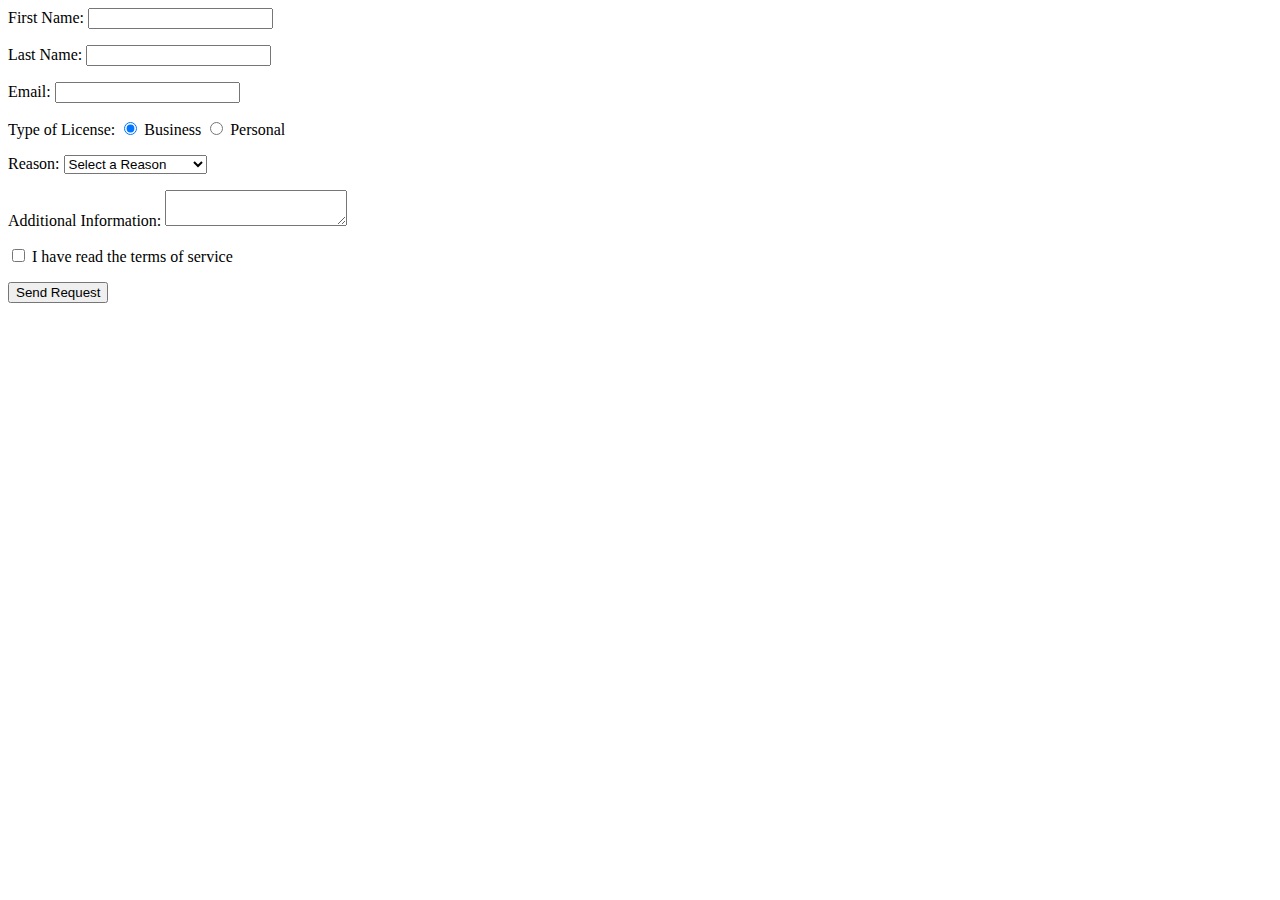
<file: Contact Us.html>
<! DOCTYPE html>
<html>
    <head>
        <title>Contact Us</title>
    </head>
    <body>
        <form action="contact us.html" method="post">
            <div>
                <p>First Name: <input type="text" name="FirstName" /></p>
            </div>
            <div>
                <p>Last Name: <input type="text" name="LastName" /></p>
            </div>
            <div>
                <p>Email: <input type="text" name="Email" /></p>
            </div>
                Type of License: <input type="radio" name="Business" 
                value="Business" checked/> Business
                <input type="radio" name="Personal" value="Personal"/> Personal
            <div>
                <p>
                    Reason: <select name="Reason"Reason /> 
                        <option value="Select a Reason">Select a Reason</option>
                        <option value="Software Support">Software Support</option>
                        <option value="Hardware Support">Hardware Support</option>
                        <option value="Information Request">Information Request</option>
                        </select>
                </p>
            </div>
            <div>
                <p>
                    Additional Information: <textarea name="Additional Information">
                    </textarea>
                </p>
            </div>
            <div>
                <input type="checkbox" name="terms" value="terms" /> I have read the 
                terms of service <br/>
            </div>
            <div>
                <p><input type="submit" name="Send Request" value="Send Request" /></p> 
            </div>
        </form>
    </body>
</html>
</file>
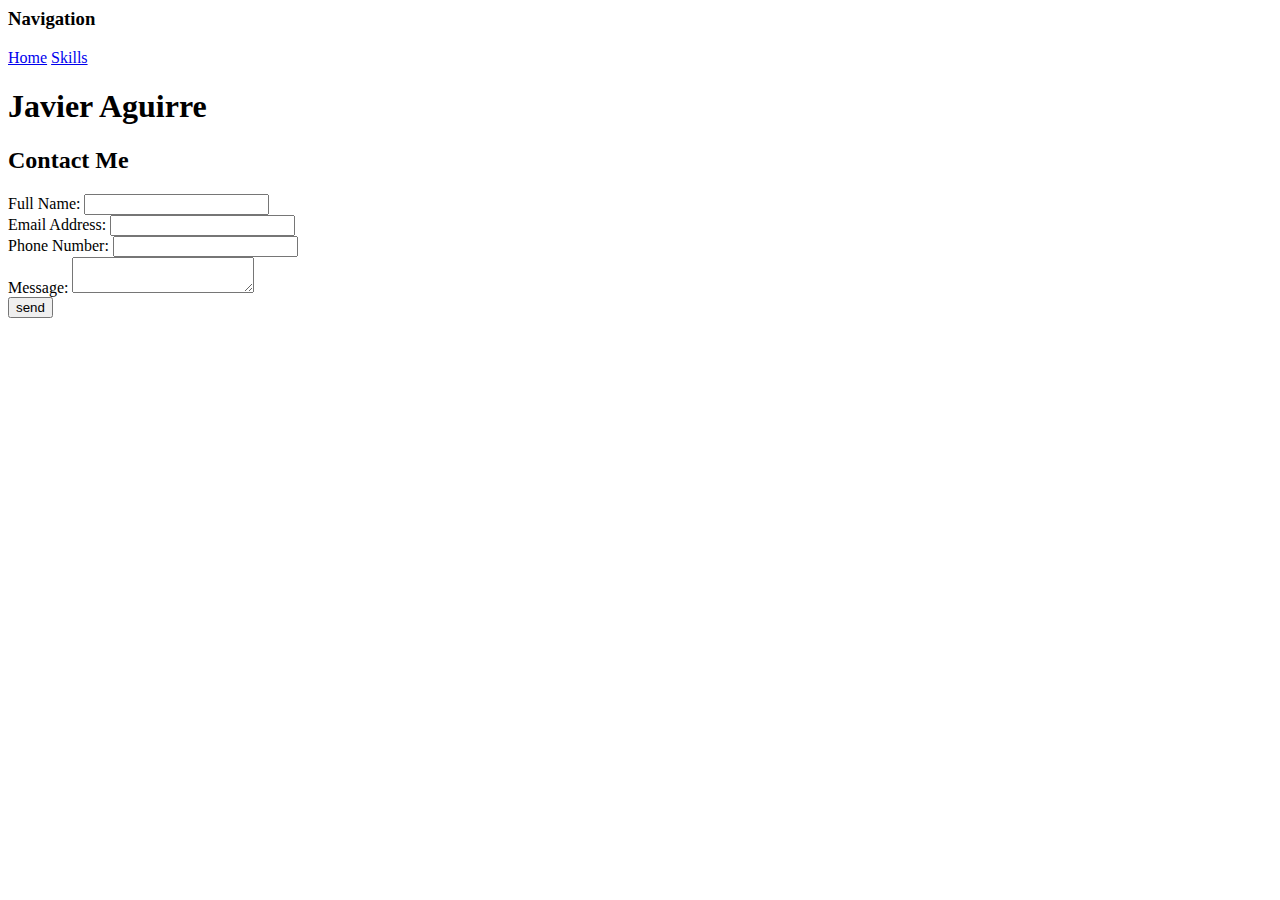
<file: Contact.html>
<! DOCTYPE html>
<html>
    <head>
        <title>Javier Aguirre - Contact</title>
    </head>
    <body>
        <h3>Navigation</h3>
        <a href="Index.html">Home</a>
        <a href="skills.html">Skills</a>
        <h1>Javier Aguirre</h1>
        <h2>Contact Me</h2>
        <form action="#" method="post">
            <div>
                <label id="FullNameLabel" for="FullName">Full Name: </label>
                <input id="FullName" name="FullName" type="text" />
            </div>
            <div>
                <label id="EmailLabel" for="Email">Email Address: </label>
                <input id="Email" name="Email" type="text" />
            </div>
            <div>
                <label id="PhoneLabel" for="Phone">Phone Number: </label>
                <input id="Phone" name="Phone" type="text" />
            </div>
            <div>
                <label id="MessageLabel" for="Message">Message: </label>
                <textarea id="Message" name="message"></textarea>
            </div>
            <div>
                <input type="submit" id="SubmitButton" value="send" />
            </div>
        </form>
    </body>
</html>
</file>
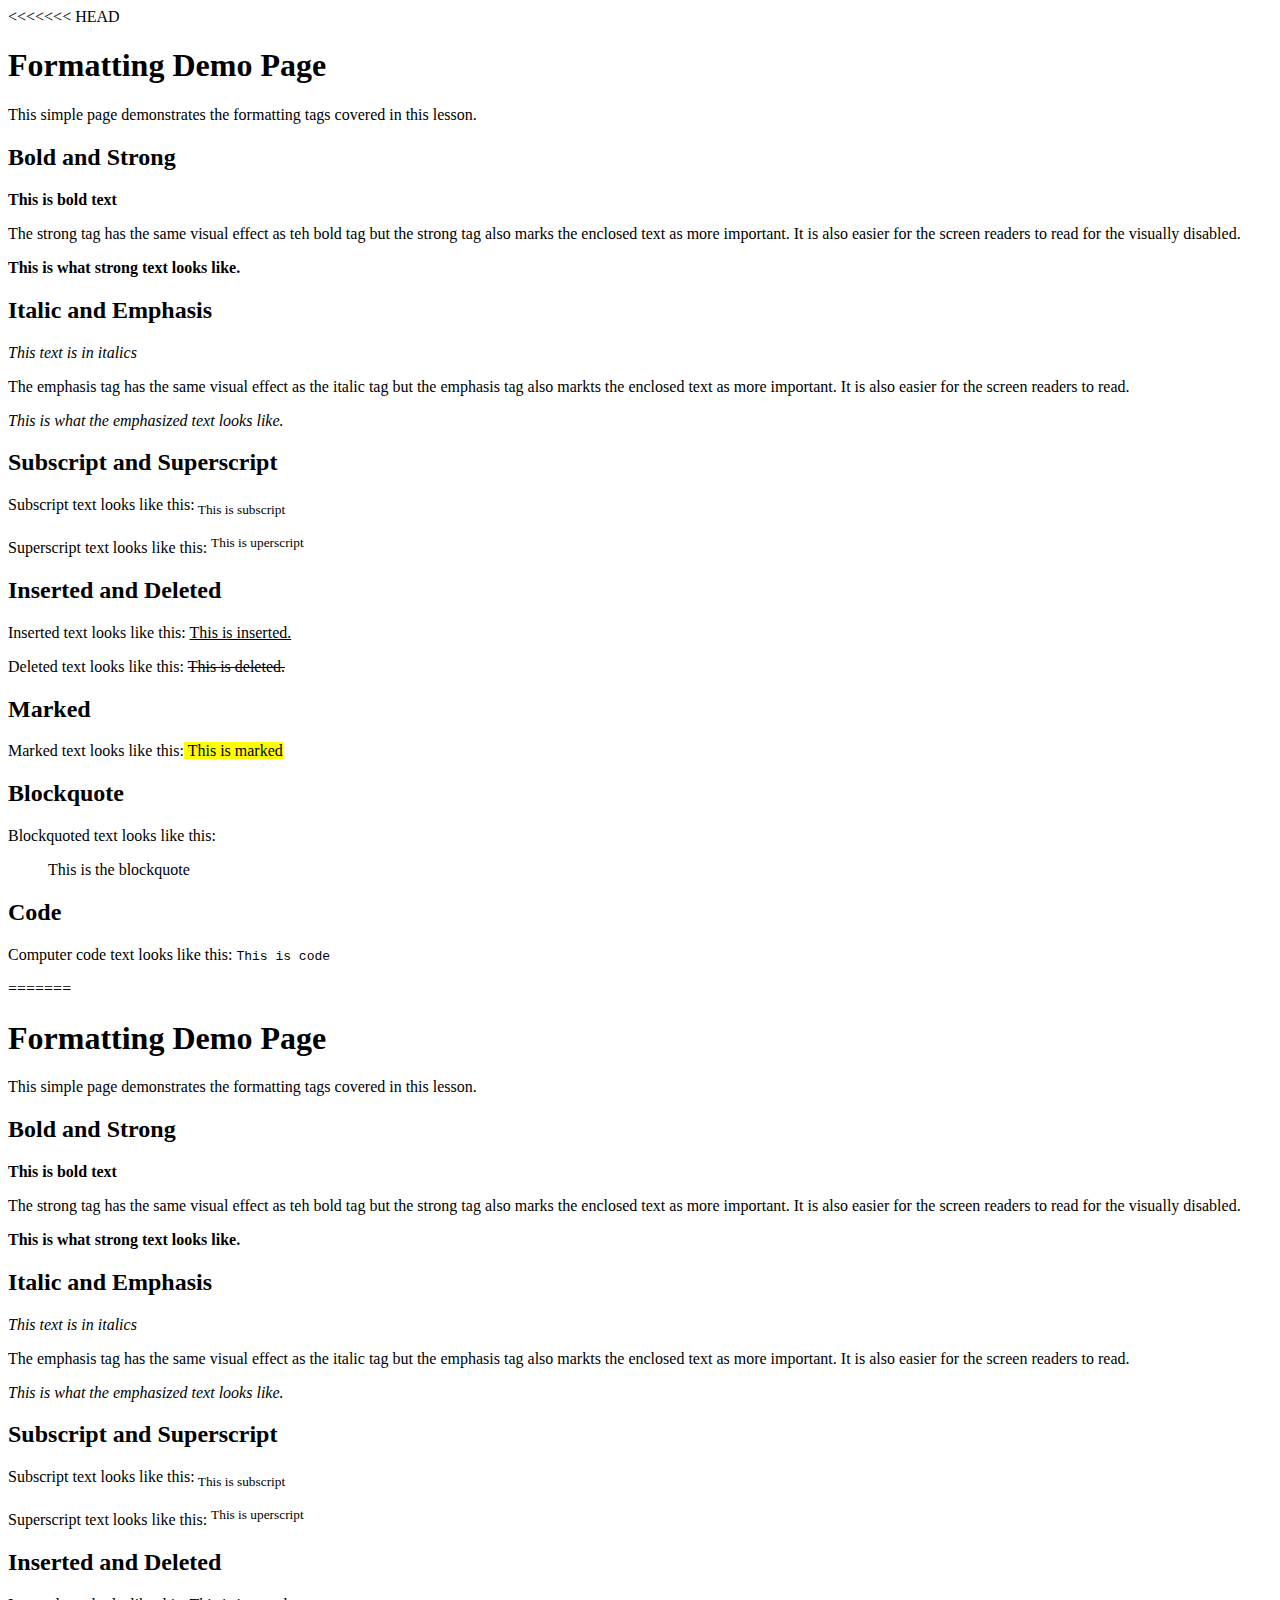
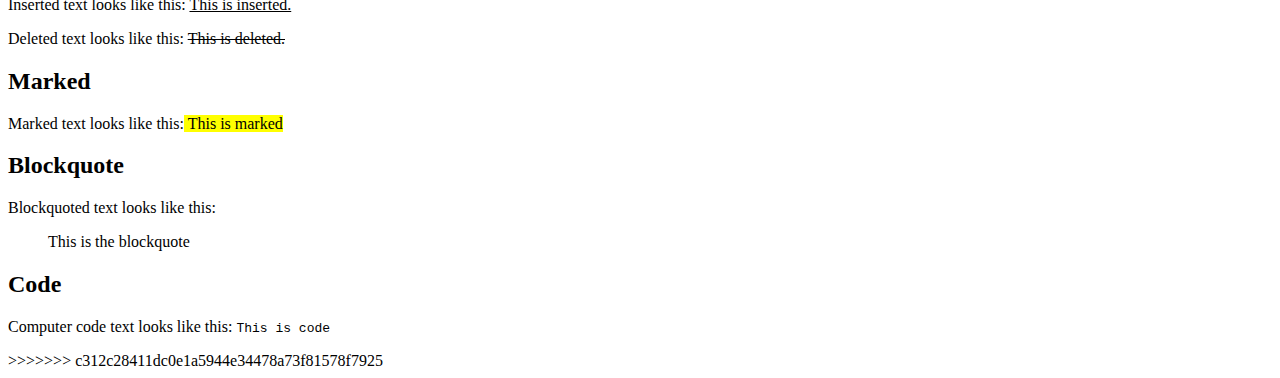
<file: Formatting Demo Page.html>
<<<<<<< HEAD
<! DOCTYPE html>
<html>
    <head>
        <body>
            <h1>Formatting Demo Page</h1>
            <p> This simple page demonstrates the formatting 
                tags covered in this lesson.</p>
            <h2> Bold and Strong</h2>
            <b>This is bold text</b>
            <p> The strong tag has the same visual effect as teh bold tag but
                the strong tag also marks the enclosed text as more important. It is
                also easier for the screen readers to read for the visually disabled.
            </p>
            <strong> This is what strong text looks like.</strong>
            <h2>Italic and Emphasis</h2>
            <i> This text is in italics</i>
            <p> The emphasis tag has the same visual effect as the italic tag but
                the emphasis tag also markts the enclosed text as more important. It
                is also easier for the screen readers to read. 
            </p>
            <em>This is what the emphasized text looks like.</em>
            <h2>Subscript and Superscript</h2>
            <p>Subscript text looks like this:<sub> This is subscript</sub></p>
            <p>Superscript text looks like this: <sup> This is uperscript</sup></p>
            <h2>Inserted and Deleted</h2>
            <p> Inserted text looks like this: <ins> This is inserted.</ins></p>
            <p> Deleted text looks like this: <del> This is deleted.</del></p>
            <h2> Marked</h2>
            <p>Marked text looks like this:<mark> This is marked</mark></p>
            <h2>Blockquote</h2>
            <p> Blockquoted text looks like this: 
                <blockquote> This is the blockquote</blockquote>
            </p>
            <h2> Code</h2>
            <p> Computer code text looks like this: <code> This is code </code>
            </p>
        </body>

    </head>
=======
<! DOCTYPE html>
<html>
    <head>
        <body>
            <h1>Formatting Demo Page</h1>
            <p> This simple page demonstrates the formatting 
                tags covered in this lesson.</p>
            <h2> Bold and Strong</h2>
            <b>This is bold text</b>
            <p> The strong tag has the same visual effect as teh bold tag but
                the strong tag also marks the enclosed text as more important. It is
                also easier for the screen readers to read for the visually disabled.
            </p>
            <strong> This is what strong text looks like.</strong>
            <h2>Italic and Emphasis</h2>
            <i> This text is in italics</i>
            <p> The emphasis tag has the same visual effect as the italic tag but
                the emphasis tag also markts the enclosed text as more important. It
                is also easier for the screen readers to read. 
            </p>
            <em>This is what the emphasized text looks like.</em>
            <h2>Subscript and Superscript</h2>
            <p>Subscript text looks like this:<sub> This is subscript</sub></p>
            <p>Superscript text looks like this: <sup> This is uperscript</sup></p>
            <h2>Inserted and Deleted</h2>
            <p> Inserted text looks like this: <ins> This is inserted.</ins></p>
            <p> Deleted text looks like this: <del> This is deleted.</del></p>
            <h2> Marked</h2>
            <p>Marked text looks like this:<mark> This is marked</mark></p>
            <h2>Blockquote</h2>
            <p> Blockquoted text looks like this: 
                <blockquote> This is the blockquote</blockquote>
            </p>
            <h2> Code</h2>
            <p> Computer code text looks like this: <code> This is code </code>
            </p>
        </body>

    </head>
>>>>>>> c312c28411dc0e1a5944e34478a73f81578f7925
</html>
</file>
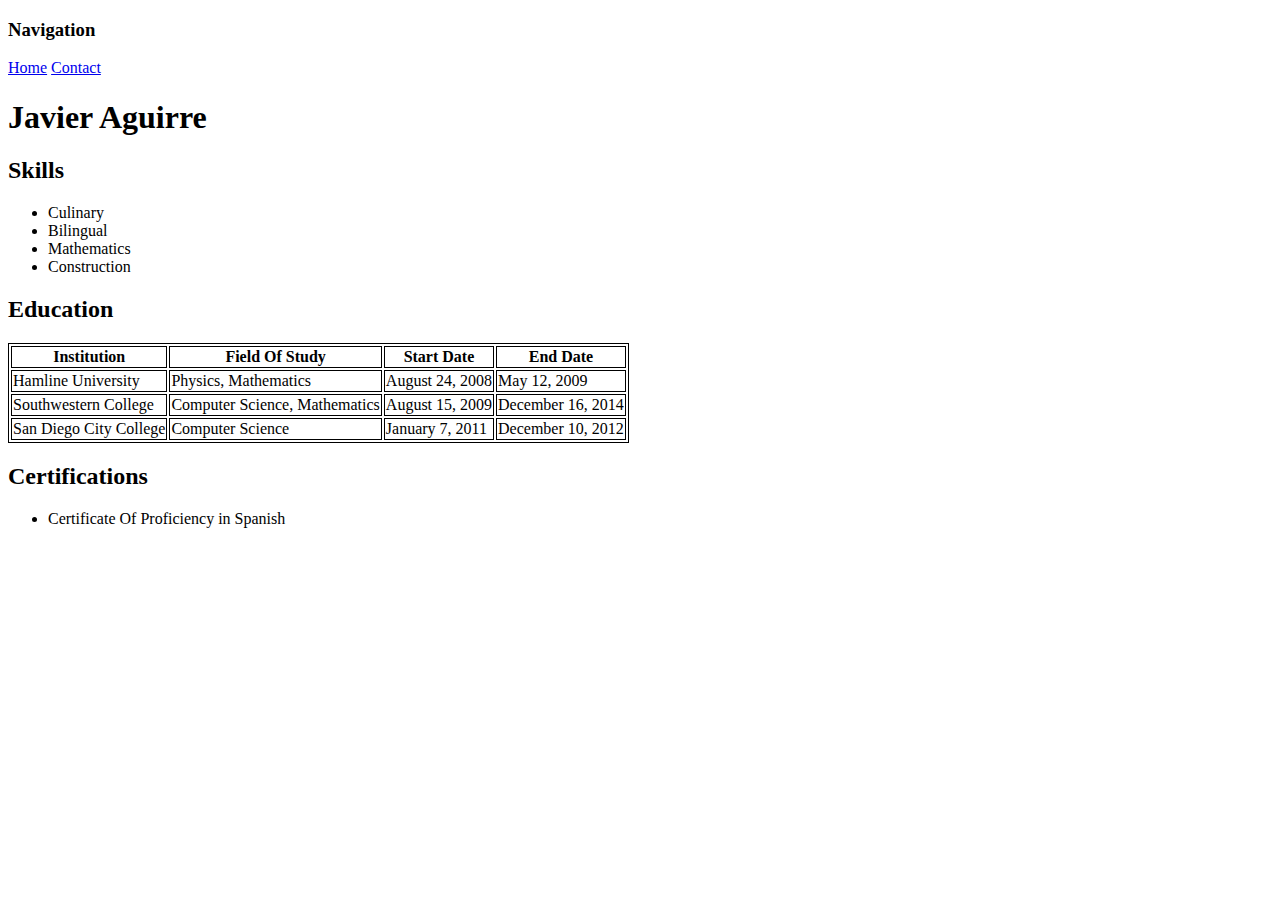
<file: skills.html>
<!DOCTYPE html>
<html> 
    <head> 
        <title>Javier Aguirre - Skills</title>
        <style>
            table, th, td {
                border:1px solid black;
            }
        </style>
    </head>
    <body> 
        <h3>Navigation</h3>
        <a href="index.html">Home</a>
        <a href="contact.html">Contact</a>
        <h1>Javier Aguirre</h1>
        <h2>Skills</h2>
        <ul> 
            <li>Culinary</li>
            <li>Bilingual</li>
            <li>Mathematics</li>
            <li>Construction</li>
        </ul>
        <h2>Education</h2>
        <table> 
            <thead> 
                <tr> 
                    <th>Institution</th>
                    <th>Field Of Study </th>
                    <th>Start Date</th>
                    <th>End Date</th>
                </tr>
            </thead>
            <tbody>
                <tr>
                    <td>Hamline University</td>
                    <td>Physics, Mathematics</td>
                    <td>August 24, 2008</td>
                    <td>May 12, 2009</td>
                </tr>
                <tr> 
                    <td>Southwestern College</td>
                    <td>Computer Science, Mathematics</td>
                    <td>August 15, 2009</td>
                    <td>December 16, 2014</td>
                </tr>
                <tr> 
                    <td>San Diego City College</td>
                    <td>Computer Science</td>
                    <td>January 7, 2011</td>
                    <td>December 10, 2012</td>
                </tr>
            </tbody>
        </table>
        <h2>Certifications</h2>
        <ul>
            <li>Certificate Of Proficiency in Spanish</li>
        </ul>
    </body>
</html>
</file>
